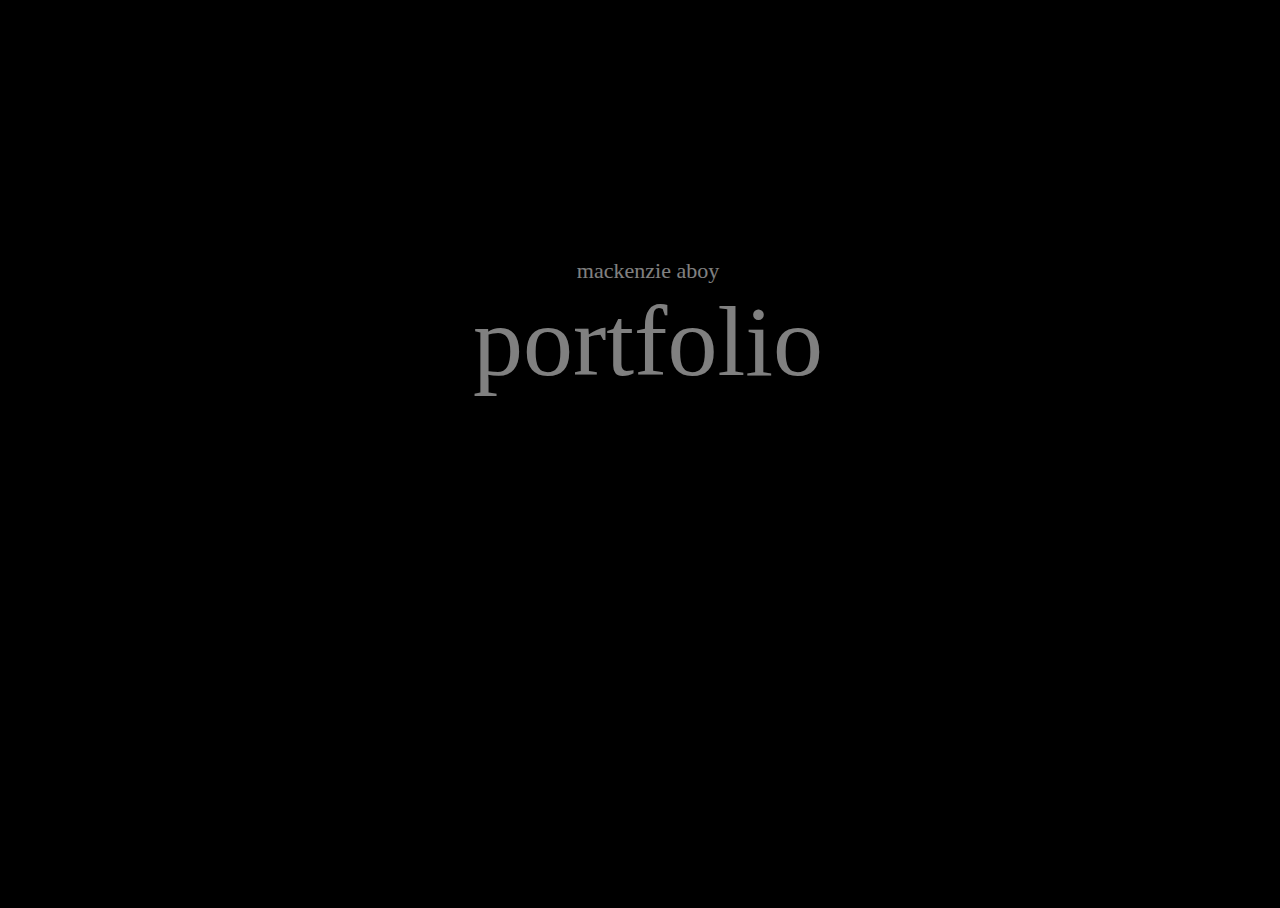
<file: templates/landing2.html>
<!DOCTYPE html>
<html lang="en">
<head>
    <meta charset="UTF-8">

    <title>P5 Super-Cool</title>
</head>
<body class="stars twinkling " style="background-color:black;">
<div class="stars"> </div>
<div class="twinkling"> </div>
<style>
}

@keyframes move-twink-back {
    from {background-position:0 0;}
    to {background-position:-10000px 5000px;}
}
@-webkit-keyframes move-twink-back {
    from {background-position:0 0;}
    to {background-position:-10000px 5000px;}
}
@-moz-keyframes move-twink-back {
    from {background-position:0 0;}
    to {background-position:-10000px 5000px;}
}
@-ms-keyframes move-twink-back {
    from {background-position:0 0;}
    to {background-position:-10000px 5000px;}
}

@keyframes move-clouds-back {
    from {background-position:0 0;}
    to {background-position:10000px 0;}
}
@-webkit-keyframes move-clouds-back {
    from {background-position:0 0;}
    to {background-position:10000px 0;}
}
@-moz-keyframes move-clouds-back {
    from {background-position:0 0;}
    to {background-position:10000px 0;}
}
@-ms-keyframes move-clouds-back {
    from {background-position: 0;}
    to {background-position:10000px 0;}
}

.stars, .twinkling, .clouds {
  position:absolute;
  top:0;
  left:0;
  right:0;
  bottom:0;
  width:100%;
  height:100%;
  display:block;
}

.stars {
  background:#000 url(http://www.script-tutorials.com/demos/360/images/stars.png) repeat top center;
  z-index:0;
}

.twinkling{
  background:transparent url(http://www.script-tutorials.com/demos/360/images/twinkling.png) repeat top center;
  z-index:0;

  -moz-animation:move-twink-back 200s linear infinite;
  -ms-animation:move-twink-back 200s linear infinite;
  -o-animation:move-twink-back 200s linear infinite;
  -webkit-animation:move-twink-back 200s linear infinite;
  animation:move-twink-back 200s linear infinite;
}

.clouds{
    background:transparent url(http://www.script-tutorials.com/demos/360/images/clouds3.png) repeat top center;
    z-index:2;

  -moz-animation:move-clouds-back 200s linear infinite;
  -ms-animation:move-clouds-back 200s linear infinite;
  -o-animation:move-clouds-back 200s linear infinite;
  -webkit-animation:move-clouds-back 200s linear infinite;
  animation:move-clouds-back 200s linear infinite;
}
.TransText {
color:white;
font-size:100px;
position:relative;
top:250px;
opacity:.5;
}
.TransText:hover {
opacity:1;
transition-duration: 0.5s;
}
</style>

<center><a style="font-family: 'Major Mono Display',Regular ;text-decoration: none; font-size: 22px;"  class="TransText">mackenzie aboy</a></center>
<center><a style="font-family: 'Major Mono Display',Regular ;text-decoration: none;" href="index" class="TransText">portfolio</a></center>
</body>
</html>
</file>
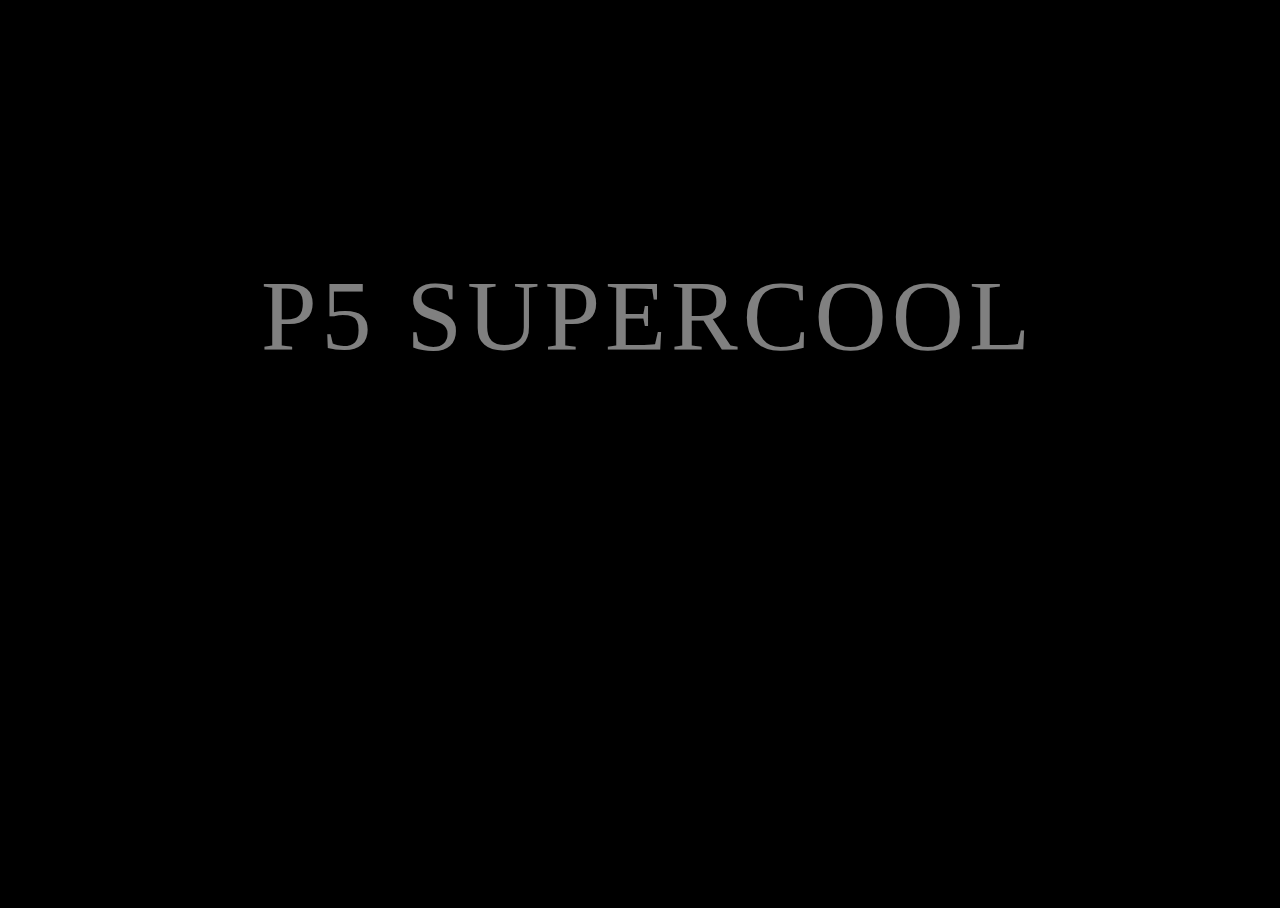
<file: templates/test.html>
<!DOCTYPE html>
<html lang="en">
<head>
   <meta charset="UTF-8">

    <title>P5 Super-Cool</title>
</head>
<body class="stars twinkling clouds" style="background-color:black;">
<style>
}

@keyframes move-twink-back {
    from {background-position:0 0;}
    to {background-position:-10000px 5000px;}
}
@-webkit-keyframes move-twink-back {
    from {background-position:0 0;}
    to {background-position:-10000px 5000px;}
}
@-moz-keyframes move-twink-back {
    from {background-position:0 0;}
    to {background-position:-10000px 5000px;}
}
@-ms-keyframes move-twink-back {
    from {background-position:0 0;}
    to {background-position:-10000px 5000px;}
}

@keyframes move-clouds-back {
    from {background-position:0 0;}
    to {background-position:10000px 0;}
}
@-webkit-keyframes move-clouds-back {
    from {background-position:0 0;}
    to {background-position:10000px 0;}
}
@-moz-keyframes move-clouds-back {
    from {background-position:0 0;}
    to {background-position:10000px 0;}
}
@-ms-keyframes move-clouds-back {
    from {background-position: 0;}
    to {background-position:10000px 0;}
}

.stars, .twinkling, .clouds {
  position:absolute;
  top:0;
  left:0;
  right:0;
  bottom:0;
  width:100%;
  height:100%;
  display:block;
}

.stars {
  background:#000 url(http://www.script-tutorials.com/demos/360/images/stars.png) repeat top center;
  z-index:0;
}

.twinkling{
  background:transparent url(http://www.script-tutorials.com/demos/360/images/twinkling.png) repeat top center;
  z-index:1;

  -moz-animation:move-twink-back 200s linear infinite;
  -ms-animation:move-twink-back 200s linear infinite;
  -o-animation:move-twink-back 200s linear infinite;
  -webkit-animation:move-twink-back 200s linear infinite;
  animation:move-twink-back 200s linear infinite;
}

.clouds{
    background:transparent url(http://www.script-tutorials.com/demos/360/images/clouds3.png) repeat top center;
    z-index:3;

  -moz-animation:move-clouds-back 200s linear infinite;
  -ms-animation:move-clouds-back 200s linear infinite;
  -o-animation:move-clouds-back 200s linear infinite;
  -webkit-animation:move-clouds-back 200s linear infinite;
  animation:move-clouds-back 200s linear infinite;
}
.TransText {
color:white;
font-family: 'Poppins';
font-size:100px;
position:relative;
top:250px;
opacity:.5;
letter-spacing: 5px;"
}
.TransText:hover {
opacity:1;
transition-duration: 0.5s;
}
</style>

<center><a style="text-decoration: none;" href="index.html" class="TransText">P5 SUPERCOOL</a></center>


</body>
</html>
</file>
